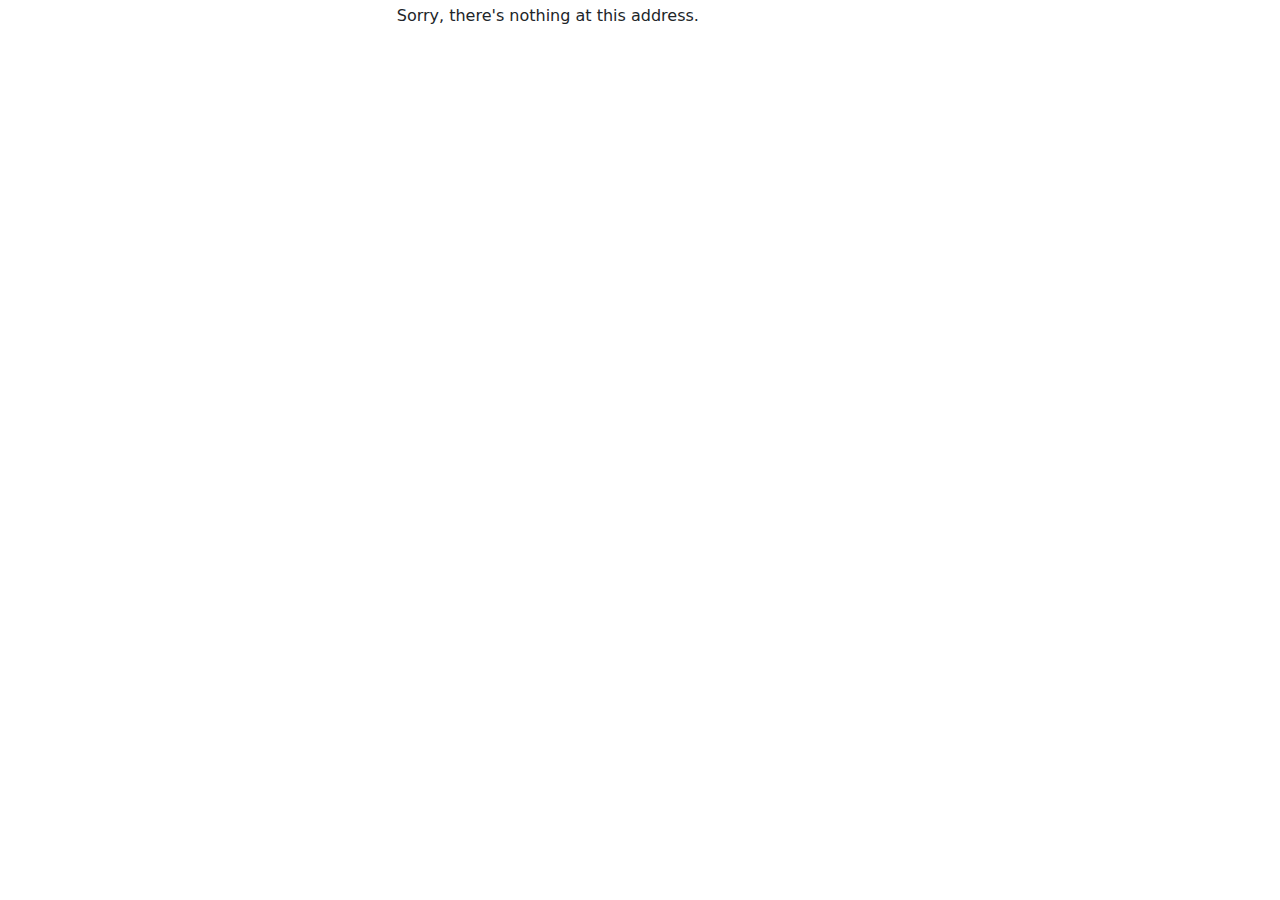
<file: BlazorBingo/wwwroot/index.html>
<!DOCTYPE html>
<html lang="en">

<head>
    <meta charset="utf-8" />
    <meta name="viewport" content="width=device-width, initial-scale=1.0, maximum-scale=1.0, user-scalable=no" />
    <title>BlazorBingo</title>
    <base href="/" />
    <link href="lib/bootstrap/css/bootstrap.min.css" rel="stylesheet" />
    <link href="css/app.css?v=20230220.4" rel="stylesheet" />
    <link rel="icon" type="image/png" href="favicon.png" />
    <link href="BlazorBingo.styles.css" rel="stylesheet" />
    <link href="manifest.json" rel="manifest" />
    <link rel="apple-touch-icon" sizes="512x512" href="icon-512.png" />
    <link rel="apple-touch-icon" sizes="192x192" href="icon-192.png" />
</head>

<body>
    <div id="app">
        <svg class="loading-progress">
            <circle r="40%" cx="50%" cy="50%" />
            <circle r="40%" cx="50%" cy="50%" />
        </svg>
        <div class="loading-progress-text"></div>
    </div>

    <div id="blazor-error-ui">
        An unhandled error has occurred.
        <a href="" class="reload">Reload</a>
        <a class="dismiss">🗙</a>
    </div>
    <script src="_framework/blazor.webassembly.js"></script>
    <script>navigator.serviceWorker.register('service-worker.js');</script>
</body>

</html>
</file>
<file: BlazorBingo/wwwroot/css/app.css>
/* @import url('open-iconic/font/css/open-iconic-bootstrap.min.css'); */

@import url('https://fonts.googleapis.com/css2?family=Noto+Sans+Symbols+2&display=swap');

/*html, body {
    font-family: 'Helvetica Neue', Helvetica, Arial, sans-serif;
}
*/
h1:focus {
    outline: none;
}

a, .btn-link {
    color: #0071c1;
}

.btn-primary {
    color: #fff;
    background-color: #1b6ec2;
    border-color: #1861ac;
}

.btn:focus, .btn:active:focus, .btn-link.nav-link:focus, .form-control:focus, .form-check-input:focus {
  box-shadow: 0 0 0 0.1rem white, 0 0 0 0.25rem #258cfb;
}

.content {
    padding-top: 1.1rem;
}

.valid.modified:not([type=checkbox]) {
    outline: 1px solid #26b050;
}

.invalid {
    outline: 1px solid red;
}

.validation-message {
    color: red;
}

#blazor-error-ui {
    background: lightyellow;
    bottom: 0;
    box-shadow: 0 -1px 2px rgba(0, 0, 0, 0.2);
    display: none;
    left: 0;
    padding: 0.6rem 1.25rem 0.7rem 1.25rem;
    position: fixed;
    width: 100%;
    z-index: 1000;
}

    #blazor-error-ui .dismiss {
        cursor: pointer;
        position: absolute;
        right: 0.75rem;
        top: 0.5rem;
    }

.blazor-error-boundary {
    background: url([data-uri]) no-repeat 1rem/1.8rem, #b32121;
    padding: 1rem 1rem 1rem 3.7rem;
    color: white;
}

    .blazor-error-boundary::after {
        content: "An error has occurred."
    }

.loading-progress {
    position: relative;
    display: block;
    width: 8rem;
    height: 8rem;
    margin: 20vh auto 1rem auto;
}

    .loading-progress circle {
        fill: none;
        stroke: #e0e0e0;
        stroke-width: 0.6rem;
        transform-origin: 50% 50%;
        transform: rotate(-90deg);
    }

        .loading-progress circle:last-child {
            stroke: #1b6ec2;
            stroke-dasharray: calc(3.141 * var(--blazor-load-percentage, 0%) * 0.8), 500%;
            transition: stroke-dasharray 0.05s ease-in-out;
        }

.loading-progress-text {
    position: absolute;
    text-align: center;
    font-weight: bold;
    inset: calc(20vh + 3.25rem) 0 auto 0.2rem;
}

    .loading-progress-text:after {
        content: var(--blazor-load-percentage-text, "Loading");
    }

.prevent-select {
    -webkit-user-select: none; /* Safari */
    -ms-user-select: none; /* IE 10 and IE 11 */
    user-select: none; /* Standard syntax */
}

.container-md {
    padding-left: calc(var(--bs-gutter-x) * 0.1);
    padding-right: calc(var(--bs-gutter-x) * 0.1);
}

input.gameCode {
    text-transform: uppercase;
}

:root {
    /* 
        https://css-tricks.com/snippets/css/system-font-stack/ 
        https://getbootstrap.com/docs/5.2/content/reboot/#native-font-stack
        https://developer.apple.com/fonts/system-fonts/
        https://fonts.google.com/noto/specimen/Noto+Sans+Symbols+2
        https://fonts.google.com/icons?icon.platform=web
        https://unicode-table.com/en/
        https://www.vertex42.com/ExcelTips/unicode-symbols.html
    --bs-fontstack: system-ui, -apple-system, "Segoe UI", Roboto, "Helvetica Neue", "Noto Sans", "Liberation Sans", Arial, sans-serif, "Apple Color Emoji", "Segoe UI Emoji", "Segoe UI Symbol", "Noto Color Emoji";
    */
    --app-symbols: system-ui, -apple-system, Arial, sans-serif, "Apple Symbols", "Segoe UI Symbol", "Noto Sans Symbols 2";
    --app-emoji: system-ui, "Apple Color Emoji", "Segoe UI Emoji", "Noto Color Emoji";
    --card-red: #b32121;
    --card-green: #26b050;
    --card-blue: #1e90ff; /* dodgerblue */
    --card-orange: #ff6a00;
    --card-yellow: #ffd800;
    --card-black: #000000;
}

.symbol {
     font-family: var(--app-symbols); 
}
.symbolbutton {
    font-family: var(--app-symbols);
    border: none;
    background-color: transparent;
    text-decoration: none;
    font-size: 24pt;
    line-height: 24pt;
    padding: 0;
    padding-left: 0.5rem;
    padding-right: 0.5rem;
    vertical-align: middle;
}

.info-circle:before {
    content: "\1f6c8";
}

.gear:before {
    content: "\2699";
}

/* overlap == copy icon! == &#128471; */
.copy:before {
    content: "\1F5D7";
}

/* bust in silhouette == user icon == &#128100; */
.silhouettebust:before {
    content: "\1F464";
}

/* clockwise circle arrow */
.refresh:before {
    content: "\27F3";
}

/* clockwise right and left semicircle arrows */
.refresh2:before {
    content: "\1F5D8";
}

/* &#8634; */
.anticlockwiseciclearrow {
    content: "\21BA";
}
/* &#11119; */
.anticlockwisecicletriangle {
    content: "\2B6F";
}

.mute:before {
    content: "\1F507";
}

.unmute:before,
.speaker:before {
    content: "\1F508";
}

/* stamps */

.solidstar:before {
    content: "\2605";
}

.solidstar .green {
    color: var(--card-green);
}
.solidstar .blue {
    color: var(--card-blue);
}
.solidstar .red {
    color: var(--card-red);
}
.solidstar .orange {
    color: var(--card-orange);
}
.solidstar .yellow {
    color: var(--card-yellow);
}
.solidstar .black {
    color: var(--card-black);
}

.random:before {
    content: "?";
}

.anchor:before { content: "\2693"; }
.banana:before { content: "\1F34C"; }
.basketball:before { content: "\1F3C0"; }
.beermug:before { content: "\1F37A"; }
.cat:before { content: "\1F408"; }
.catface:before { content: "\1F431"; }
.catfacewithhearteyes:before { content: "\1F63B"; }
.cherries:before { content: "\1F352"; }
.christmastree:before { content: "\1F384"; }
.cookie:before { content: "\1F36A"; }
.curling:before { content: "\1F94C"; }
.dogface:before { content: "\1F436"; }
.dollar:before { content: "$"; color: #85bb65; }
.doughnut:before { content: "\1F369"; }
.dragon:before { content: "\1F409"; }
.elephant:before { content: "\1F418"; }
.fire:before { content: "\1F525"; }
.football:before { content: "\1F3C8"; }
.fox:before { content: "\1F98A"; }
.golfer:before { content: "\1F3CC"; }
.heart:before { content: "\2764"; color: red; }
.hotdog:before { content: "\1F32D"; }
.icecream:before { content: "\1F366"; }
.kangaroo:before { content: "\1F998"; }
.kiss:before { content: "\1F48B"; }
.moneybag:before { content: "\1F4B0"; }
.musicalnote:before { content: "\1F3B5"; }
.pawprints:before { content: "\1F43E"; color: #333333 !important; }
.penguin:before { content: "\1F427"; }
.pingpong:before { content: "\1F3D3"; }
.present:before { content: "\1F381"; }
.scooter:before { content: "\1F6F5"; }
.shark:before { content: "\1F988"; }
.smiley:before { content: "\1F603"; }
.snowman:before { content: "\26C4"; }
.soccer:before { content: "\26BD"; }
.statueofliberty:before { content: "\1F5FD"; }
.strawberry:before { content: "\1F353"; }
.t-rex:before { content: "\1F996"; }
.tennis:before { content: "\1F3BE"; }
.tractor:before { content: "\1F69C"; }
.trident:before { content: "\1F531"; }
.videogamecontroller:before { content: "\1F3AE"; }
.waterwave:before { content: "\1F30A"; }
</file>
